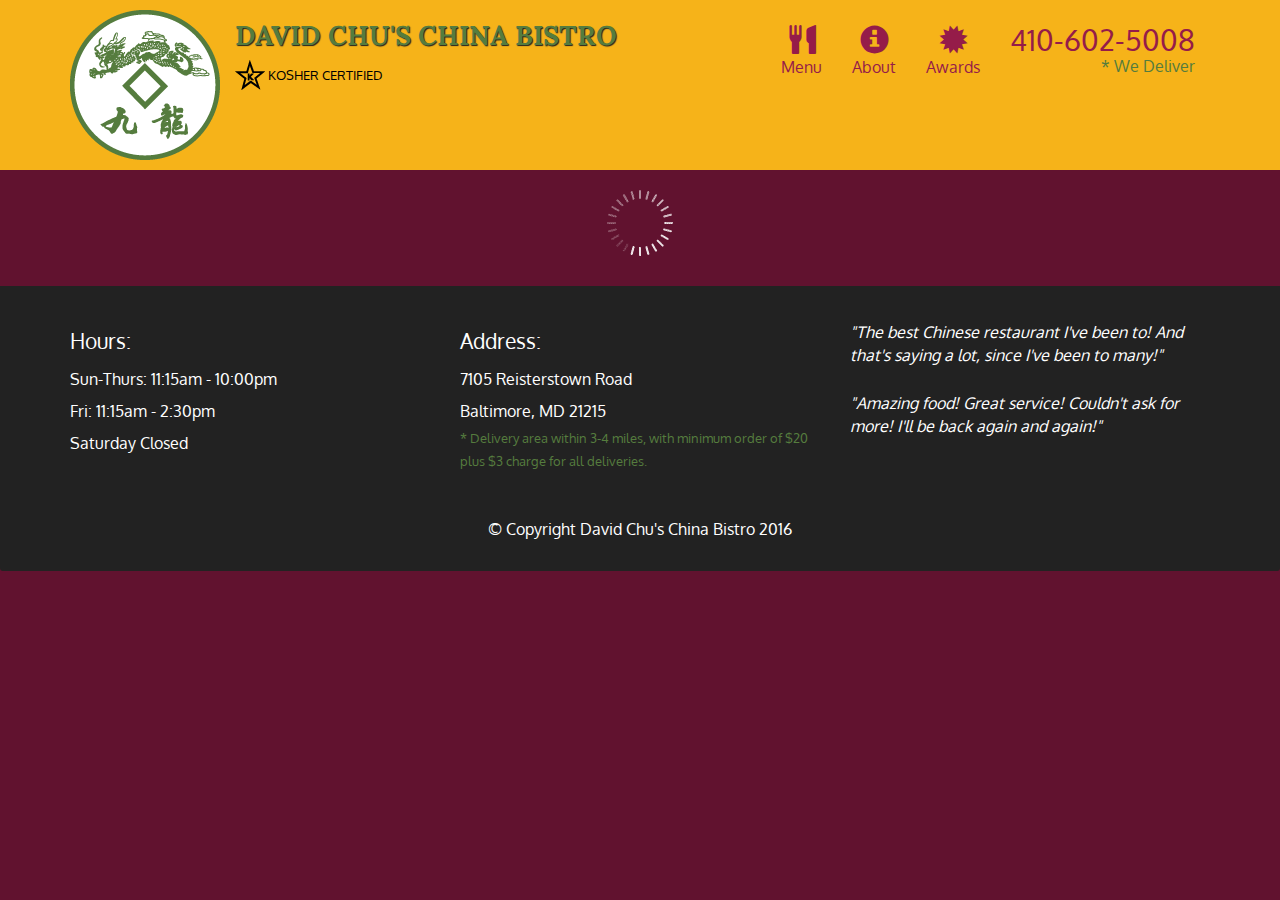
<file: moudel/index.html>
<!doctype html>

<html lang="en">

  <head>

    <meta charset="utf-8">

    <meta http-equiv="X-UA-Compatible" content="IE=edge">

    <meta name="viewport" content="width=device-width, initial-scale=1">

    <title>David Chu's China Bistro</title>

    <link rel="stylesheet" href="css/bootstrap.min.css">

    <link rel="stylesheet" href="css/style.css">

    <link href='https://fonts.googleapis.com/css?family=Oxygen:400,300,700' rel='stylesheet' type='text/css'>

    <link href='https://fonts.googleapis.com/css?family=Lora' rel='stylesheet' type='text/css'>

  </head>

<body>

  <header>

    <nav id="header-nav" class="navbar navbar-default">

      <div class="container">

        <div class="navbar-header">

          <a href="index.html" class="pull-left visible-md visible-lg">

            <div id="logo-img" alt="Logo image"></div>

          </a>



          <div class="navbar-brand">

            <a href="index.html"><h1>David Chu's China Bistro</h1></a>

            <p>

              <img src="images/star-k-logo.png" alt="Kosher certification">

              <span>Kosher Certified</span>

            </p>

          </div>



          <button id="navbarToggle" type="button" class="navbar-toggle collapsed" data-toggle="collapse" data-target="#collapsable-nav" aria-expanded="false">

            <span class="sr-only">Toggle navigation</span>

            <span class="icon-bar"></span>

            <span class="icon-bar"></span>

            <span class="icon-bar"></span>

          </button>

        </div>

        

        <div id="collapsable-nav" class="collapse navbar-collapse">

           <ul id="nav-list" class="nav navbar-nav navbar-right">

            <li id="navHomeButton" class="visible-xs active">

              <a href="index.html">

                <span class="glyphicon glyphicon-home"></span> Home</a>

            </li>

            <li id="navMenuButton">

              <a href="#" onclick="$dc.loadMenuCategories();">

                <span class="glyphicon glyphicon-cutlery"></span><br class="hidden-xs"> Menu</a>

            </li>

            <li>

              <a href="#">

                <span class="glyphicon glyphicon-info-sign"></span><br class="hidden-xs"> About</a>

            </li>

            <li>

              <a href="#">

                <span class="glyphicon glyphicon-certificate"></span><br class="hidden-xs"> Awards</a>

            </li>

            <li id="phone" class="hidden-xs">

              <a href="tel:410-602-5008">

                <span>410-602-5008</span></a><div>* We Deliver</div>

            </li>

          </ul><!-- #nav-list -->

        </div><!-- .collapse .navbar-collapse -->

      </div><!-- .container -->

    </nav><!-- #header-nav -->

  </header>



  <div id="call-btn" class="visible-xs">

    <a class="btn" href="tel:410-602-5008">

    <span class="glyphicon glyphicon-earphone"></span>

    410-602-5008

    </a>

  </div>

  <div id="xs-deliver" class="text-center visible-xs">* We Deliver</div>



  <div id="main-content" class="container"></div>



  <footer class="panel-footer">

    <div class="container">

      <div class="row">

        <section id="hours" class="col-sm-4">

          <span>Hours:</span><br>

          Sun-Thurs: 11:15am - 10:00pm<br>

          Fri: 11:15am - 2:30pm<br>

          Saturday Closed

          <hr class="visible-xs">

        </section>

        <section id="address" class="col-sm-4">

          <span>Address:</span><br>

          7105 Reisterstown Road<br>

          Baltimore, MD 21215

          <p>* Delivery area within 3-4 miles, with minimum order of $20 plus $3 charge for all deliveries.</p>

          <hr class="visible-xs">

        </section>

        <section id="testimonials" class="col-sm-4">

          <p>"The best Chinese restaurant I've been to! And that's saying a lot, since I've been to many!"</p>

          <p>"Amazing food! Great service! Couldn't ask for more! I'll be back again and again!"</p>

        </section>

      </div>

      <div class="text-center">&copy; Copyright David Chu's China Bistro 2016</div>

    </div>

  </footer>



  <!-- jQuery (Bootstrap JS plugins depend on it) -->

  <script src="js/jquery-2.1.4.min.js"></script>

  <script src="js/bootstrap.min.js"></script>

  <script src="js/ajax-utils.js"></script>

  <script src="js/script.js"></script>

</body>

</html
</file>
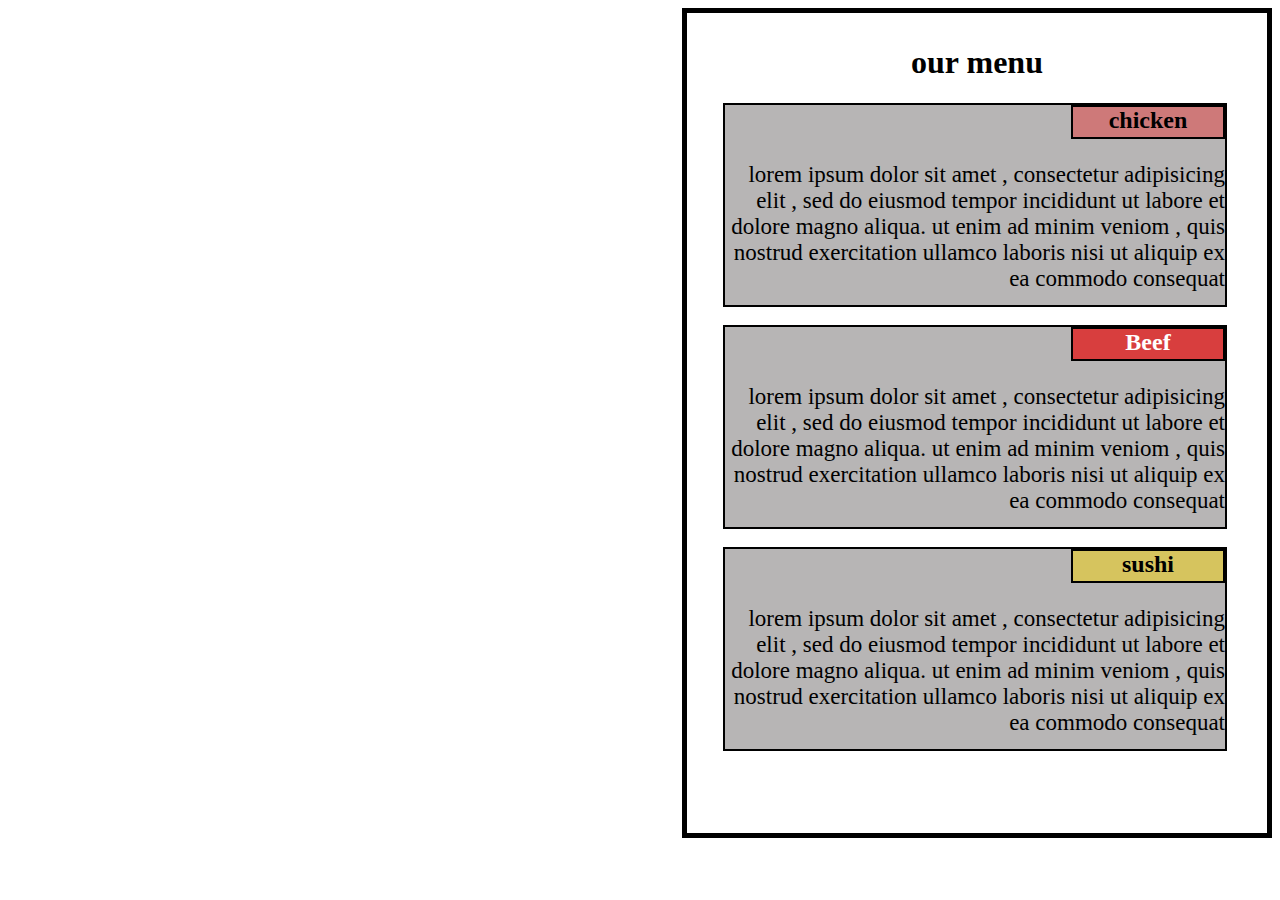
<file: HTML5-1.html>
<!DOCTYPE html>

<html>
<head>
    <title>our menu</title>
    <link rel="stylesheet" href="style2.css"/>
    <style>
       
    </style>
</head>
<body>
    <h1> our menu</h1>
<div>
    <h2 id="nm1">chicken</h2>
    <p>lorem ipsum dolor sit amet , consectetur adipisicing elit , sed do eiusmod tempor incididunt ut labore et dolore magno aliqua. ut enim ad minim veniom , quis nostrud exercitation ullamco laboris nisi ut aliquip ex ea commodo consequat</p>
</div>
<br>
<div>
    <h2 id="nm2">Beef</h2>
    <p>lorem ipsum dolor sit amet , consectetur adipisicing elit , sed do eiusmod tempor incididunt ut labore et dolore magno aliqua. ut enim ad minim veniom , quis nostrud exercitation ullamco laboris nisi ut aliquip ex ea commodo consequat</p>
</div>
<br>
<div>
    <h2 id="nm3">sushi</h2>
    <p>lorem ipsum dolor sit amet , consectetur adipisicing elit , sed do eiusmod tempor incididunt ut labore et dolore magno aliqua. ut enim ad minim veniom , quis nostrud exercitation ullamco laboris nisi ut aliquip ex ea commodo consequat</p>
</div>

</body>
</html>
</file>
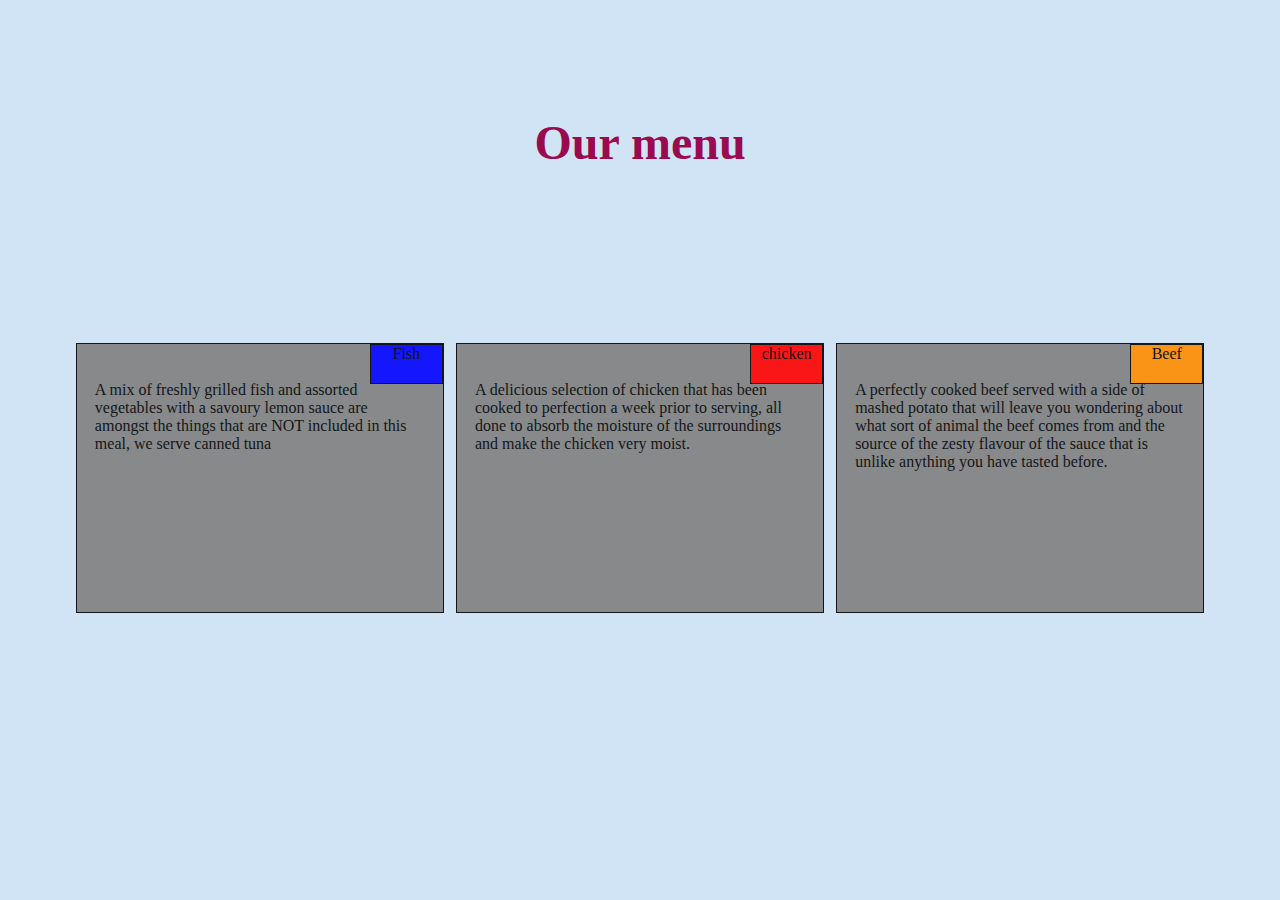
<file: Text-6.html>
<!DOCTYPE <!DOCTYPE html>
<html>
<head>
    <meta charset="utf-8" />
    <title>menu</title>
    <link rel="stylesheet" href="ahmed.css" />
    
</head>
<body>
    <div class="corsera">
        <h1>Our menu</h1>
        <div class = "div-lg-4 div-md-6 div-sm-12">
            <div class = "meat" id = "Fish">
                <p> Fish</p>
            </div>
            <p class = "description">
                A mix of freshly grilled fish and assorted vegetables with a savoury lemon sauce are amongst the things that are 
                NOT included in this meal, we serve canned tuna
            </p>
        </div>
        <div class = "div-lg-4 div-md-6 div-sm-12">
            <div class="meat" id = "Chicken">
                <p>chicken</p>
            </div>
            <p class = "description">
                A delicious selection of chicken that has been cooked to perfection a week prior to
                serving, all done to absorb the moisture of the surroundings and make the chicken very
                moist.
            </p>

        </div>
        <div class = "div-lg-4 div-md-12 div-sm-12"> 
            <div class= "meat" id = "Beef">
                <p>Beef</p>
            </div>
            <p class = "description">
                A perfectly cooked beef served with a side of mashed potato that will leave you
                wondering about what sort of animal the beef comes from and the source of the 
                zesty flavour of the sauce that is unlike anything you have tasted before.
            </p>

        </div>
    </div>    
</body>
</html>
</file>
<file: moudel/css/style.css>
body {
  font-size: 16px;
  color: #fff;
  background-color: #61122f;
  font-family: 'Oxygen', sans-serif;
}

/** HEADER **/
#header-nav {
  background-color: #f6b319;
  border-radius: 0;
  border: 0;
}

#logo-img {
  background: url('../images/restaurant-logo_large.png') no-repeat;
  width: 150px;
  height: 150px;
  margin: 10px 15px 10px 0;
}

.navbar-brand {
  padding-top: 25px;
}
.navbar-brand h1 { /* Restaurant name */
  font-family: 'Lora', serif;
  color: #557c3e;
  font-size: 1.5em;
  text-transform: uppercase;
  font-weight: bold;
  text-shadow: 1px 1px 1px #222;
  margin-top: 0;
  margin-bottom: 0;
  line-height: .75;
}
.navbar-brand a:hover, .navbar-brand a:focus {
  text-decoration: none;
}
.navbar-brand p { /* Kosher cert */
  color: #000;
  text-transform: uppercase;
  font-size: .7em;
  margin-top: 15px;
}
.navbar-brand p span { /* Star-K */
  vertical-align: middle;
}

#nav-list {
  margin-top: 10px;
}
#nav-list a {
  color: #951C49;
  text-align: center;
}
#nav-list a:hover {
  background: #E7E7E7;
}
#nav-list a span {
  font-size: 1.8em;
}

#phone {
  margin-top: 5px;
}
#phone a { /* Phone number */
  text-align: right;
  padding-bottom: 0;
}
#phone div { /* We Deliver */
  color: #557c3e;
  text-align: right;
  padding-right: 15px;
}

.navbar-header button.navbar-toggle, .navbar-header .icon-bar {
  border: 1px solid #61122f;
}
.navbar-header button.navbar-toggle {
  clear: both;
  margin-top: -30px;
}
/* END HEADER */

/* FOOTER */
.panel-footer {
  margin-top: 30px;
  padding-top: 35px;
  padding-bottom: 30px;
  background-color: #222;
  border-top: 0;
}
.panel-footer div.row {
  margin-bottom: 35px;
}
#hours, #address {
  line-height: 2;
}
#hours > span, #address > span {
  font-size: 1.3em;
}
#address p {
  color: #557c3e;
  font-size: .8em;
  line-height: 1.8;
}
#testimonials {
  font-style: italic;
}
#testimonials p:nth-child(2) {
  margin-top: 25px;
}
/* END FOOTER */



/* HOME PAGE */
.container .jumbotron {
  box-shadow: 0 0 50px #3F0C1F;
  border: 2px solid #3F0C1F;
}

#menu-tile, #specials-tile, #map-tile {
  height: 250px;
  width: 100%;
  margin-bottom: 15px;
  position: relative;
  border: 2px solid #3F0C1F;
  overflow: hidden;
}
#menu-tile:hover, #specials-tile:hover, #map-tile:hover {
  box-shadow: 0 1px 5px 1px #cccccc;
}
#menu-tile {
  background: url('../images/menu-tile.jpg') no-repeat;
  background-position: center;
}
#specials-tile {
  background: url('../images/specials-tile.jpg') no-repeat;
  background-position: center;
}
#menu-tile span, #specials-tile span, #map-tile span {
  position: absolute;
  bottom: 0;
  right: 0;
  width: 100%;
  text-align: center;
  font-size: 1.6em;
  text-transform: uppercase;
  background-color: #000;
  color: #fff;
  opacity: .8;
}
/* END HOME PAGE */

/* MENU CATEGORIES PAGE */
.category-tile { 
  position: relative;
  border: 2px solid #3F0C1F;
  overflow: hidden;
  width: 200px;
  height: 200px;
  margin: 0 auto 15px;
}
.category-tile span {
  position: absolute;
  bottom: 0;
  right: 0;
  width: 100%;
  text-align: center;
  font-size: 1.2em;
  text-transform: uppercase;
  background-color: #000;
  color: #fff;
  opacity: .8;
}
.category-tile:hover {
  box-shadow: 0 1px 5px 1px #cccccc;
}

#menu-categories-title + div {
  margin-bottom: 50px;
}
/* END MENU CATEGORIES PAGE */

/* SINGLE CATEGORY PAGE */
.menu-item-tile {
  margin-bottom: 25px;
}
.menu-item-tile hr {
  width: 80%;
}
.menu-item-tile .menu-item-price {
  font-size: 1.1em;
  text-align: right;
  margin-top: -15px;
  margin-right: -15px;
}
.menu-item-tile .menu-item-price span {
  font-size: .6em;
}
.menu-item-photo {
  position: relative;
  border: 2px solid #3F0C1F; 
  overflow: hidden;
  padding: 0;
  margin-right: -15px;
  margin-left: auto;
  margin-bottom: 20px;
  max-width: 250px;
}
.menu-item-photo div {
  position: absolute;
  bottom: 0;
  right: 0;
  width: 80px;
  background-color: #557c3e;
  text-align: center;
}
.menu-item-description {
  padding-right: 30px;
}
h3.menu-item-title {
  margin: 0 0 10px;
}
.menu-item-details {
  font-size: .9em;
  font-style: italic;
}
/* END SINGLE CATEGORY PAGE */


/********** Large devices only **********/
@media (min-width: 1200px) {
  .container .jumbotron {
    background: url('../images/jumbotron_1200.jpg') no-repeat;
    height: 675px;
  }
}

/********** Medium devices only **********/
@media (min-width: 992px) and (max-width: 1199px) {
  /* Header */
  #logo-img {
    background: url('../images/restaurant-logo_medium.png') no-repeat;
    width: 100px;
    height: 100px;
    margin: 5px 5px 5px 0;
  }
  /* End Header */

  /* Home Page */
  .container .jumbotron {
    background: url('../images/jumbotron_992.jpg') no-repeat;
    height: 558px;
  }
  /* End Home Page */
}

/********** Small devices only **********/
@media (min-width: 768px) and (max-width: 991px) {
  /* Home Page */
  .container .jumbotron {
    background: url('../images/jumbotron_768.jpg') no-repeat;
    height: 432px;
  }
  /* End Home Page */
}

/********** Extra small devices only **********/
@media (max-width: 767px) {
  /* Header */
  .navbar-brand {
    padding-top: 10px;
    height: 80px;
  }
  .navbar-brand h1 { /* Restaurant name */
    padding-top: 10px;
    font-size: 5vw; /* 1vw = 1% of viewport width */
  }
  .navbar-brand p { /* Kosher cert */
    font-size: .6em;
    margin-top: 12px;
  }
  .navbar-brand p img { /* Star-K */
    height: 20px;
  }

  #collapsable-nav a { /* Collapsed nav menu text */
    font-size: 1.2em;
  }
  #collapsable-nav a span { /* Collapsed nav menu glyph */
    font-size: 1em;
    margin-right: 5px;
  }

  #call-btn > a {
    font-size: 1.5em;
    display: block;
    margin: 0 20px;
    padding: 10px;
    border: 2px solid #fff;
    background-color: #f6b319;
    color: #951c49;
  }
  #xs-deliver {
    margin-top: 5px;
    font-size: .7em;
    letter-spacing: .1em;
    text-transform: uppercase;
  }
  /* End Header */

  /* Footer */
  .panel-footer section {
    margin-bottom: 30px;
    text-align: center;
  }
  .panel-footer section:nth-child(3) {
    margin-bottom: 0; /* margin already exists on the whole row */
  }
  .panel-footer section hr {
    width: 50%;
  }
  /* End Footer */

  /* Home Page */
  .container .jumbotron {
    margin-top: 30px;
    padding: 0;
  }
  #menu-tile, #specials-tile {
    width: 360px;
    margin: 0 auto 15px;
  }

  .menu-item-photo {
    margin-right: auto;
  }
  .menu-item-tile .menu-item-price {
    text-align: center;
  }
  .menu-item-description {
    text-align: center;;
  }
}


/********** Super extra small devices Only :-) (e.g., iPhone 4) **********/
@media (max-width: 479px) {
  /* Header */
  .navbar-brand h1 { /* Restaurant name */
    padding-top: 5px;
    font-size: 6vw;
  }
  /* End Header */
  
  /* Home page */
  #menu-tile, #specials-tile {
    width: 280px;
    margin: 0 auto 15px;
  }

  .col-xxs-12 {
    position: relative;
    min-height: 1px;
    padding-right: 15px;
    padding-left: 15px;
    float: left;
    width: 100%;
  }
}
</file>
<file: style2.css>
body{
    padding: 10px 40px;
    width: 500px;height: 800px;
    border: 5px solid #000;
     direction: rtl;
    
   }
div
{
    width: 500px;
    height: 200px;
    border: 2px solid #000;
    background-color: #B7B5B5;
}
h1
{
    text-align: center;
}
#nm1
{
    direction: rtl;
margin:0;
padding: 0;
background-color: #CE7979;
height: 30px;
width: 150px;border: 2px solid #000;
text-align: center;


    
}
p
{
 font-size:23px;   
}
#nm2
{
    direction: ltr;
    text-align: center;
    border: 2px solid #000;
    width: 150px;
    height: 30px;
margin:0;
padding: 0;
background-color: #D83E3E;
color: white;
    
}
#nm3
{
    direction: ltr;
    text-align: center;
    border: 2px solid #000;
    width: 150px;
    height: 30px;
margin:0;
padding: 0;
background-color:#D6C45E;
color:;
}
</file>
<file: ahmed.css>
* {
    box-sizing: border-box;
    margin: 0;
    padding: 0;
  }
h1 {
  margin-bottom: 15%;
}
 .corsera {
  width: 90%;
  margin-left: 5%;
}
 /********** Large devices only **********/
@media (min-width: 992px) {
  .div-lg-1, .div-lg-2, .div-lg-3, .div-lg-4, .div-lg-5, .div-lg-6, .div-lg-7, .div-lg-8, .div-lg-9, .div-lg-10, .div-lg-11, .div-lg-12 {
    float: left;
    border: black solid 1px;
    background-color: grey;
    opacity: 0.9;
    float: left;
    height: 30%;  
    position: relative; 
  }
  .div-lg-4 {
    width: 32%;
    margin-left: 1%;
  }
  html{
    background: #D0E4F5 url("http://elmalloino.cl/wp-content/uploads/2017/04/pescado-grecia.jpg") no-repeat scroll 0px 0px;
    background-size: 100%;  
    }
}
@media (min-width: 768px) and (max-width: 991px){
  .div-md-1, .div-md-2, .div-md-3, .div-md-4, .div-md-5, .div-md-6, .div-md-7, .div-md-8, .div-md-9, .div-md-10, .div-md-11, .div-md-12 {
    float: left;
    border: black solid 1px;
    background-color: grey;
    opacity: 0.9;
    float: left;
    height: 30%;  
    position: relative; 
  }
  .div-md-6 {
    width: 48%;
    margin-left: 1%;
    margin-bottom: 5%;
  }
  .div-md-12 {
    width: 100%;
  }
  html{
    background: #D0E4F5 url("https://static.al-masdar.net/uploads/2014/04/82567330-640x360.jpg") no-repeat scroll 0px 0px;
    background-size: 100%;
    background-repeat: repeat-y;
    }
}
 @media (max-width: 767px){
/********** Small devices only **********/
  .div-sm-1, .div-sm-2, .div-sm-3, .div-sm-4, .div-sm-5, .div-sm-6, .div-sm-7, .div-sm-8, .div-sm-9, .div-sm-10, .div-sm-11, .div-sm-12 {
    float: left;
    border: black solid 1px;
    background-color: grey;
    opacity: 0.9;
    float: left;
    height: 30%;  
    position: relative; 
  }
  .div-sm-12 {
    width: 100%;
    margin-bottom: 3%;
  }
  html{
    background-image: url("https://png.pngtree.com/thumb_back/fw800/back_pic/05/06/66/54596f5524a94ff.jpg");
    background-size: 100%
  }
}
 h1{
    color:#990A4F;
    margin-top: 10%;
    margin-bottom: 15%;
    text-align: center;
    font-size: 300%;
  }
  
 .meat{
        background-color: #A52A2A;
        position: absolute;
        float: left;
        height: 15%;
        width: 20%;
        top: 0%;
        left: 80%;
        border: 1px solid black;
        text-align: center;
    }
     #Fish{
      background-color: blue;
    }
    #Chicken{
      background-color: red; 
    }
    #Beef{
      background-color: darkorange;
    }
    .description{
      margin-top: 10%;
      margin-inline-start: 5%;
      margin-inline-end: 5%
    }
</file>
